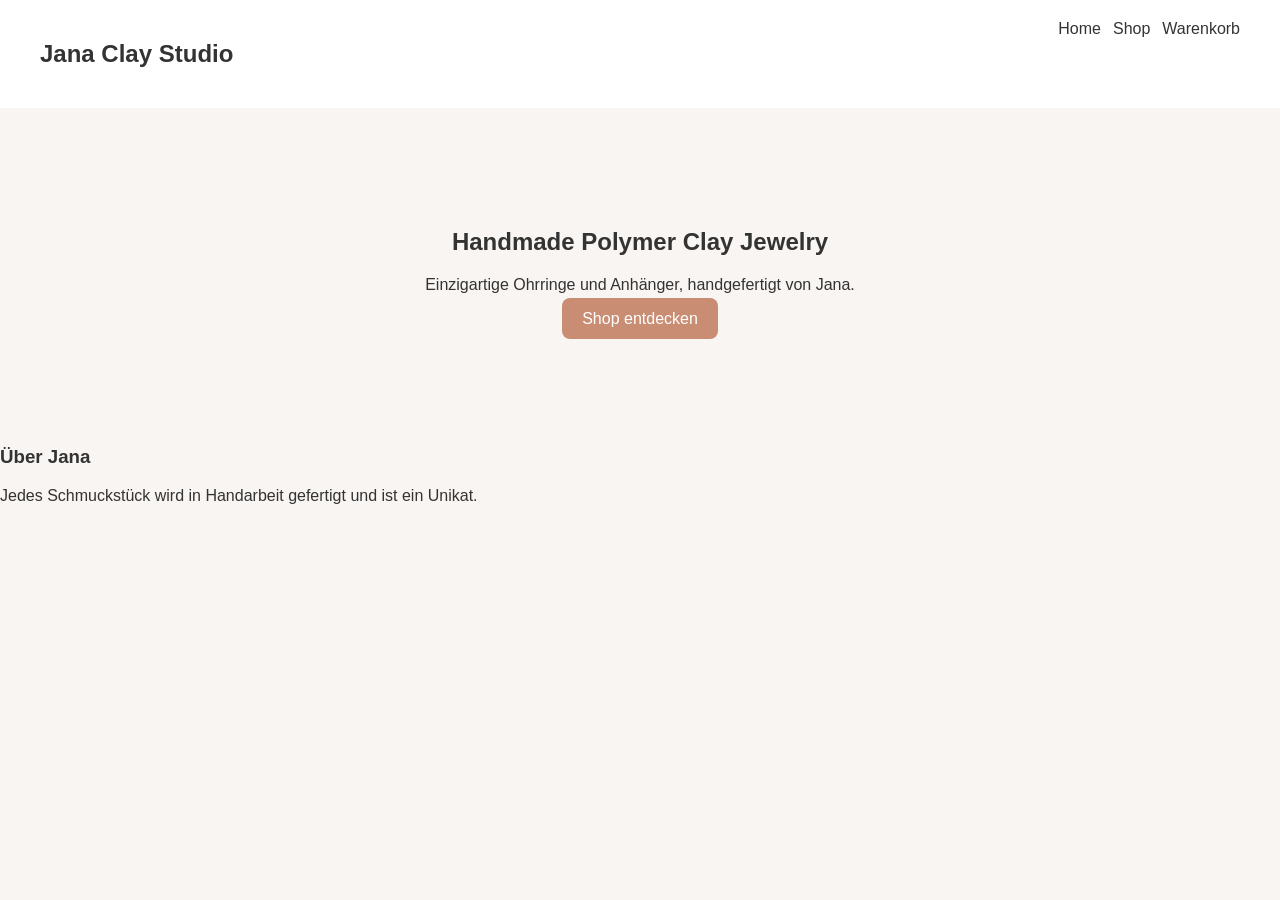
<file: index.html>
<!DOCTYPE html><html lang="de"><head><meta charset="UTF-8"><meta name="viewport" content="width=device-width,initial-scale=1"><title>Jana Clay Studio</title><link rel="stylesheet" href="css/styles.css"></head><body><header><nav><h1>Jana Clay Studio</h1><div><a href="index.html">Home</a><a href="shop.html">Shop</a><a href="cart.html">Warenkorb</a></div></nav></header><section class="hero"><h2>Handmade Polymer Clay Jewelry</h2><p>Einzigartige Ohrringe und Anhänger, handgefertigt von Jana.</p><a class="btn" href="shop.html">Shop entdecken</a></section><section class="about"><h3>Über Jana</h3><p>Jedes Schmuckstück wird in Handarbeit gefertigt und ist ein Unikat.</p></section></body></html>
</file>
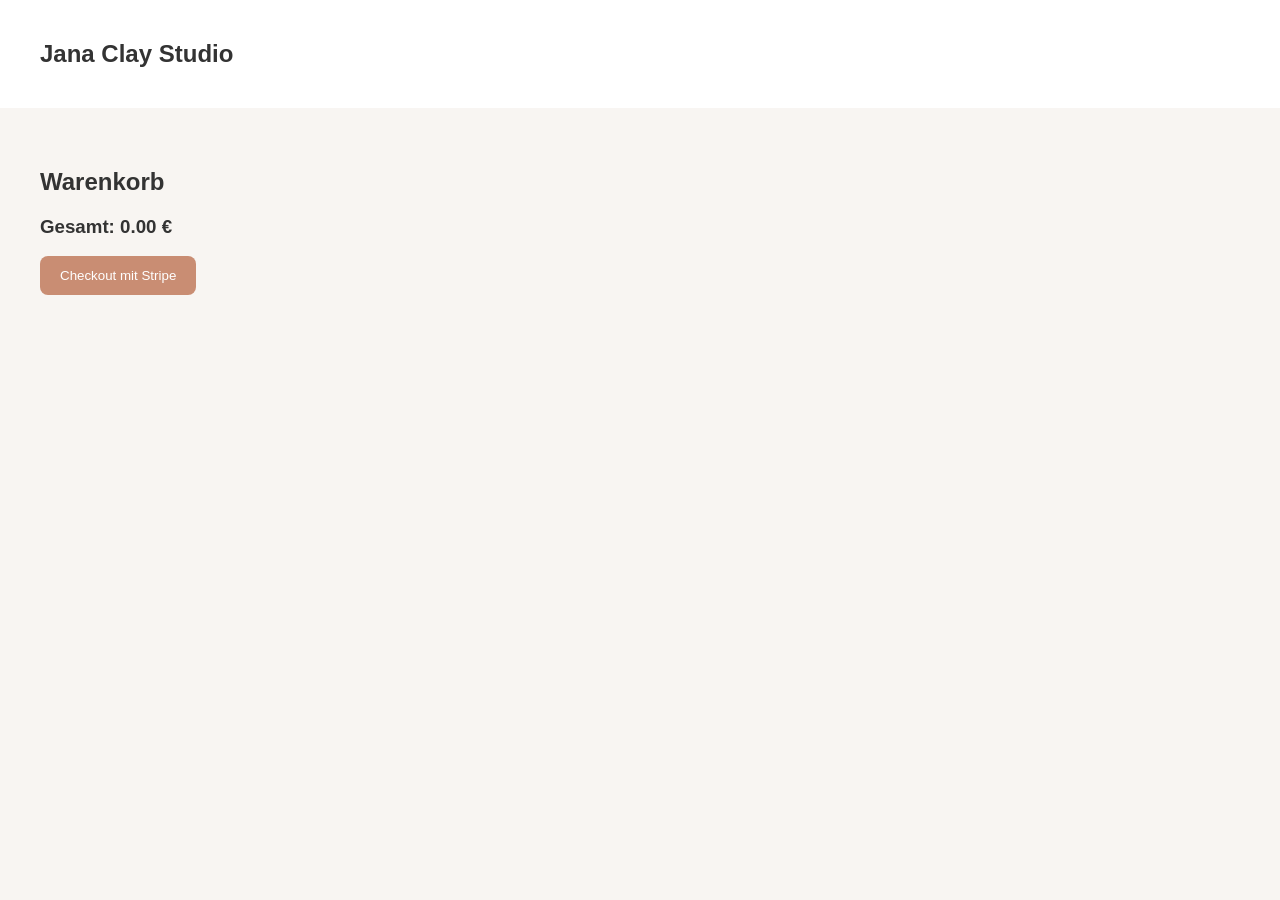
<file: cart.html>
<!DOCTYPE html><html lang="de"><head><meta charset="UTF-8"><meta name="viewport" content="width=device-width,initial-scale=1"><title>Warenkorb</title><link rel="stylesheet" href="css/styles.css"></head><body><header><nav><h1>Jana Clay Studio</h1></nav></header><main><h2>Warenkorb</h2><div id="cartItems"></div><h3 id="total"></h3><button class="checkout-btn">Checkout mit Stripe</button></main><script src="js/cart.js"></script></body></html>
</file>
<file: css/styles.css>
body{font-family:Arial,sans-serif;margin:0;background:#f8f5f2;color:#333}nav{display:flex;justify-content:space-between;padding:20px 40px;background:#fff}nav a{margin-left:12px;text-decoration:none;color:#333}.hero{text-align:center;padding:100px 20px}.btn,button{background:#c98d73;color:#fff;padding:12px 20px;border:none;border-radius:8px;text-decoration:none}.products{display:grid;grid-template-columns:repeat(auto-fit,minmax(250px,1fr));gap:20px;padding:40px}.product-card{background:#fff;padding:20px;border-radius:12px;text-align:center}img{max-width:100%}main{padding:40px}
</file>
